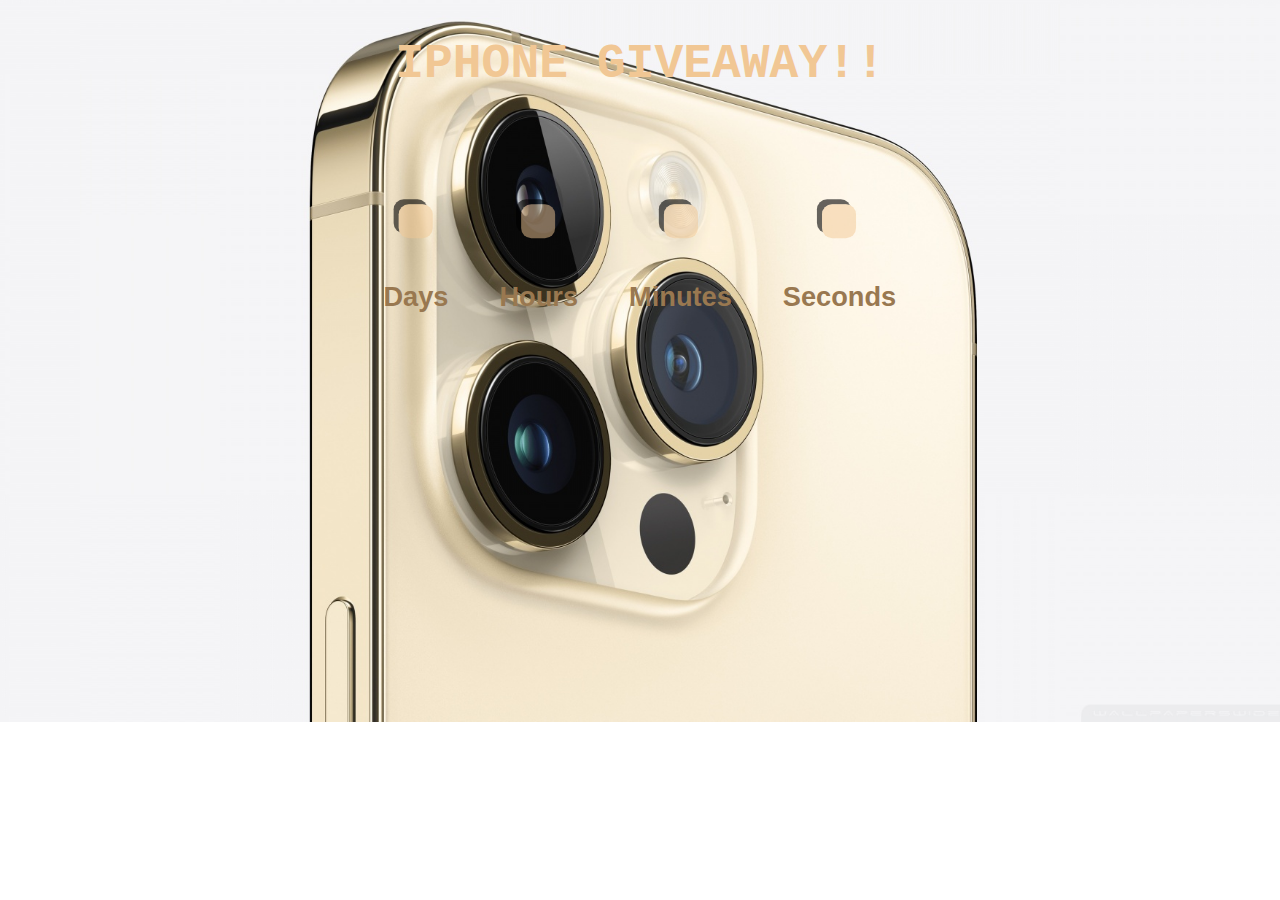
<file: index.html>
<!DOCTYPE html>
<html lang="en">
<head>
    <meta charset="UTF-8">
    <meta name="viewport" content="width=device-width, initial-scale=1.0">
    <title>Pratice timer</title>
    <link rel="stylesheet" href="timer.css">
    <!-- HOW DO WE MAKE THIS PROPERTIES APPLY BETTER ON SMALLER AND BIIGER SCREENS -->
</head>
<body>
    <h1>IPHONE GIVEAWAY!!</h1>
    <div  class="timer">
        <div class="time">
            <!-- try making the 00 evenly spaced -->
            <h2 id="days" class="times"></h2>
            <strong>Days</strong>
        </div>

        <div class="time" >
            <h2 id="hours" class="times"></h2>
            <strong>Hours</strong>
        </div>

        <div class="time">
            <h2 id="minutes" class="times"></h2>
            <strong >Minutes</strong>
        </div>

        <div class="time">
            <h2 id="seconds" class="times"></h2>
            <strong>Seconds</strong>
        </div>
    </div>
    <img class="image" src="iphone_14_pro_gold_smartphone-wallpaper-1920x1080.jpg" >
    <script src="timer.js"></script>
</body>
</html>
</file>
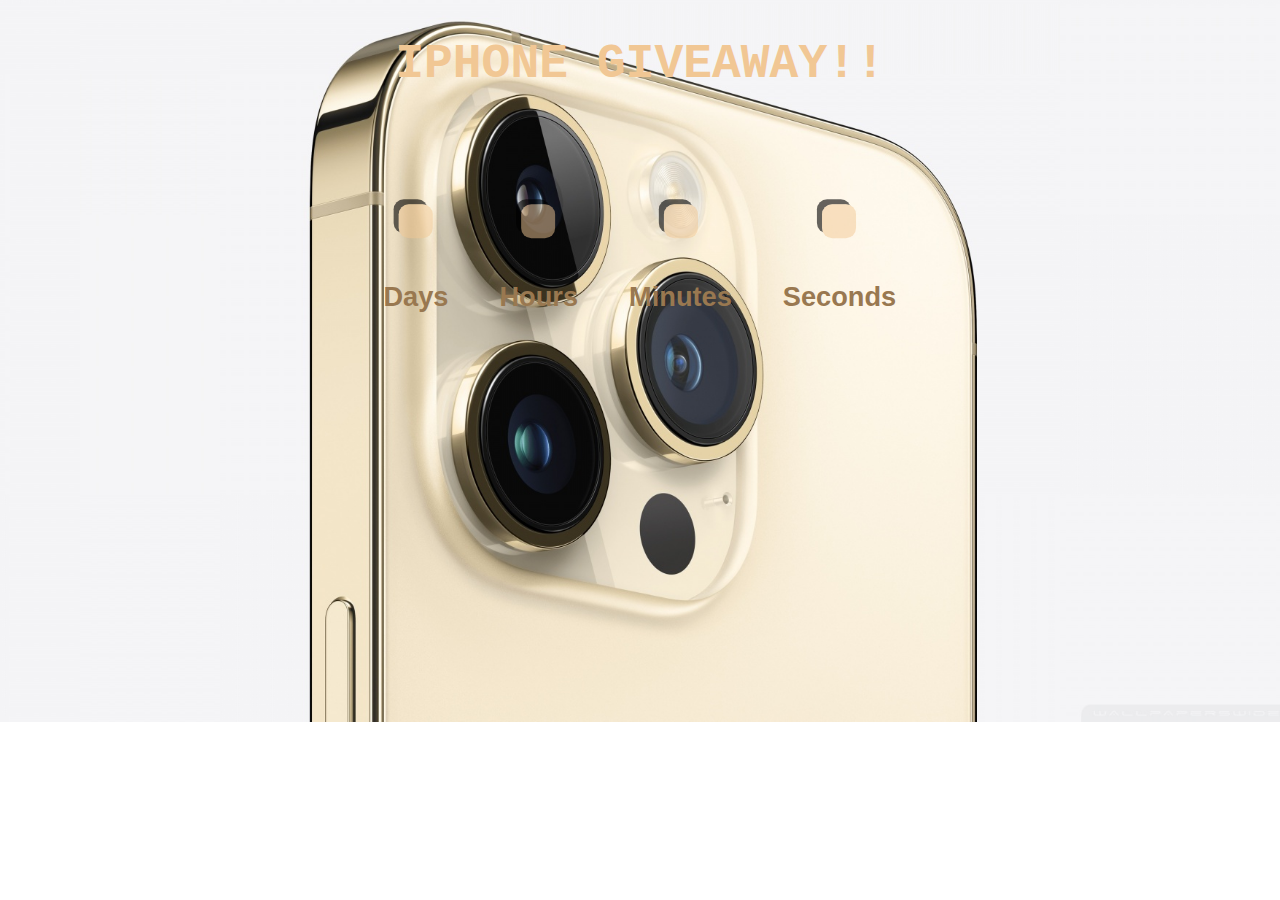
<file: timerl.html>
<!DOCTYPE html>
<html lang="en">
<head>
    <meta charset="UTF-8">
    <meta name="viewport" content="width=device-width, initial-scale=1.0">
    <title>Pratice timer</title>
    <link rel="stylesheet" href="timer.css">
    <!-- HOW DO WE MAKE THIS PROPERTIES APPLY BETTER ON SMALLER AND BIIGER SCREENS -->
</head>
<body>
    <h1>IPHONE GIVEAWAY!!</h1>
    <div  class="timer">
        <div class="time">
            <!-- try making the 00 evenly spaced -->
            <h2 id="days" class="times"></h2>
            <strong>Days</strong>
        </div>

        <div class="time" >
            <h2 id="hours" class="times"></h2>
            <strong>Hours</strong>
        </div>

        <div class="time">
            <h2 id="minutes" class="times"></h2>
            <strong >Minutes</strong>
        </div>

        <div class="time">
            <h2 id="seconds" class="times"></h2>
            <strong>Seconds</strong>
        </div>
    </div>
    <img class="image" src="iphone_14_pro_gold_smartphone-wallpaper-1920x1080.jpg" >
    <script src="timer.js"></script>
</body>
</html>
</file>
<file: timer.css>
.image{
    width: 1400px;
    margin-top: -350px;
    z-index: -5;
}
body{
    display: flex;
    align-items: center;
    flex-direction: column;
    font-family: 'Lucida Sans', 'Lucida Sans Regular', 'Lucida Grande', 'Lucida Sans Unicode', Geneva, Verdana, sans-serif;
    justify-content: center;
    text-align: center;
    margin:0;
    overflow: hidden    ;
}

h1{
    font-size: 60px;
    font-weight: bolder;
    margin: 40px;
    font-family: monospace;
    color: rgb(241, 199, 148);
}
.timer{
    display: flex;
    transform: scale(1.7);

}
.time{
    display: flex;
    flex-direction: column;
    align-items: center;
    justify-content: center;
    margin: 15px;
    margin-top: 50px;
}
.times{
    padding: 10px;
    border: none;
    outline: none;
    border-radius: 6px;
    background-color: rgba(241, 199, 148, 0.5);
    box-shadow: -3px -3px rgba(0, 0, 0, 0.6);
    color: azure;
}
strong{
    color: rgb(153, 120, 80)
}
@media screen and (min-width: 800px){
    h1 {
      font-size: 3rem;
    }
  
    h2 {
      font-size: 2rem;
    }
  
    h3 {
      font-size: 1.75rem;
    }
  
    h4 {
      font-size: 1rem;
    }
    body {
      font-size: 1rem;
    }
  
    h1,
    h2,
    h3,
    h4 {
      line-height: 1;
    }
}
/* @media only screen and (max-width: 900px){

} */
</file>
